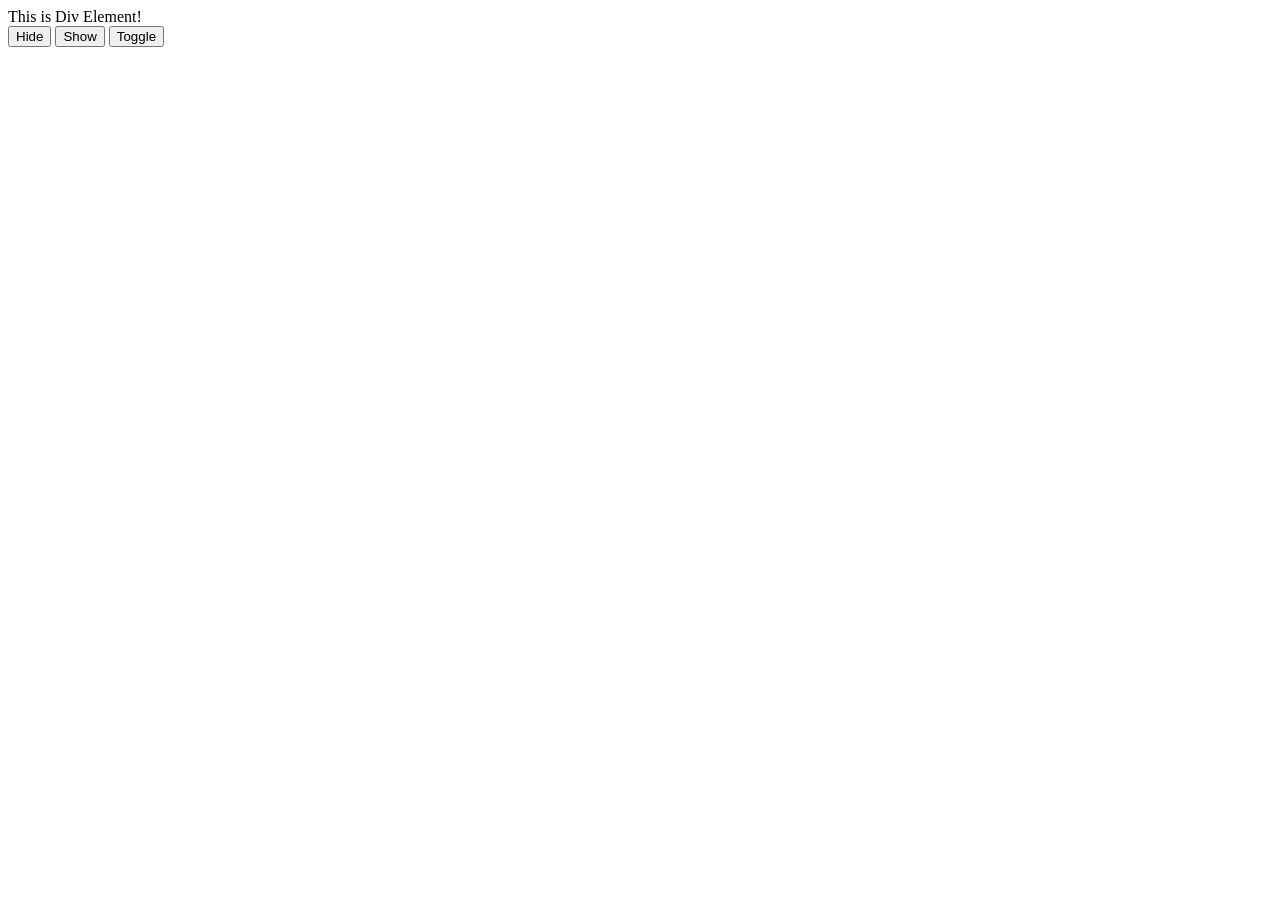
<file: Lecture-1/index.html>
<!DOCTYPE html>
<html lang="en">
<head>
    <meta charset="UTF-8">
    <meta name="viewport" content="width=device-width, initial-scale=1.0">
    <title>Document</title>
</head>
<body>


    <div class="divs">This is Div Element!</div>
    <button id="hide">Hide</button>
    <button id="show">Show</button>
    <button id="toggle">Toggle</button>

    <script src="https://cdnjs.cloudflare.com/ajax/libs/jquery/3.7.1/jquery.min.js" integrity="sha512-v2CJ7UaYy4JwqLDIrZUI/4hqeoQieOmAZNXBeQyjo21dadnwR+8ZaIJVT8EE2iyI61OV8e6M8PP2/4hpQINQ/g==" crossorigin="anonymous" referrerpolicy="no-referrer"></script>
    <script src="jQuery.js"></script>
</body>
</html>
</file>
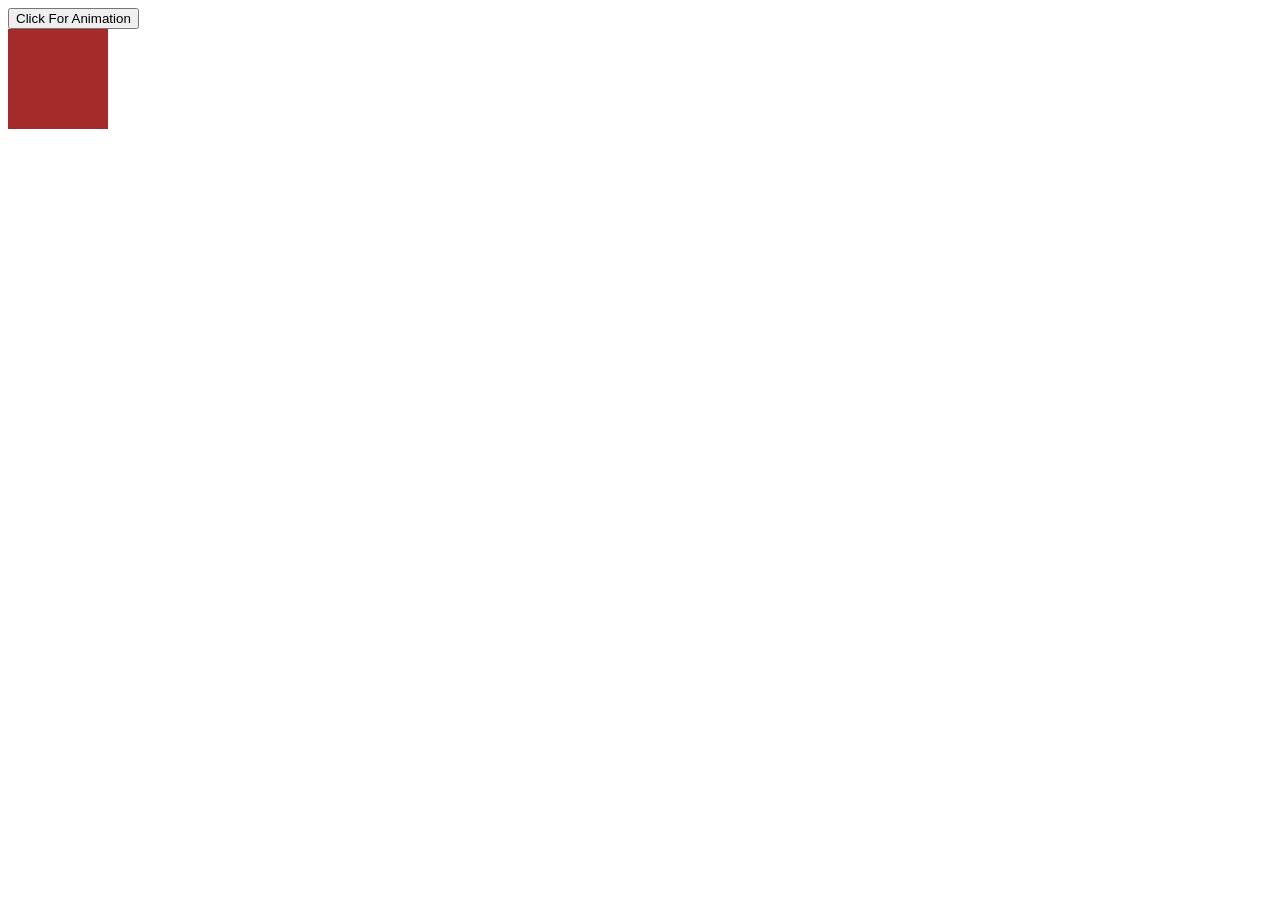
<file: Lecture-2/index.html>
<!DOCTYPE html>
<html lang="en">
<head>
    <meta charset="UTF-8">
    <meta name="viewport" content="width=device-width, initial-scale=1.0">
    <title>Document</title>
    <style>
        /* #fade{
            height: 100px;
            width: 100px;
            border:1px solid black;
            margin: 10px 0; */
            /* display: none; */
            /* display: block; */
        /* } */

        /* .nav{
            background-color: purple;
            color:white;
            padding: 10px;
            text-align: center;
        }
        .slide_div{
            background-color: green;
            color:white;
            display: none;
            padding: 40px;
            text-align: center;
        } */

        .animate{
            height: 100px;
            width: 100px;
            background-color: brown;
            position: absolute;
        }
    </style>
</head>
<body>

<!-- JQuery FadeEffect -->

<!-- <button id="btn">Click Me</button>

    <div id="fade" class="fade-1">fade-1</div>
    <div id="fade" class="fade-2">fade-2</div>
    <div id="fade" class="fade-3">fade-3</div>
    <div id="fade" class="fade-4">fade-4</div>
    <div id="fade" class="fade-5">fade-5</div>
    <div id="fade" class="fade-6">fade-6</div> -->


    <!-- jQuery SlideEffect -->

    <!-- <div id="nav" class="nav">This is Nav Panel</div>
    <div id="slide_div" class="slide_div">This is Slide Div</div> -->

    <!-- jQuery Animate -->
    <button id="btn">Click For Animation</button>
    <div class="animate"></div>

    <script src="https://cdnjs.cloudflare.com/ajax/libs/jquery/3.7.1/jquery.min.js" integrity="sha512-v2CJ7UaYy4JwqLDIrZUI/4hqeoQieOmAZNXBeQyjo21dadnwR+8ZaIJVT8EE2iyI61OV8e6M8PP2/4hpQINQ/g==" crossorigin="anonymous" referrerpolicy="no-referrer"></script>
    <script src="jQuery.js"></script>
</body>
</html>
</file>
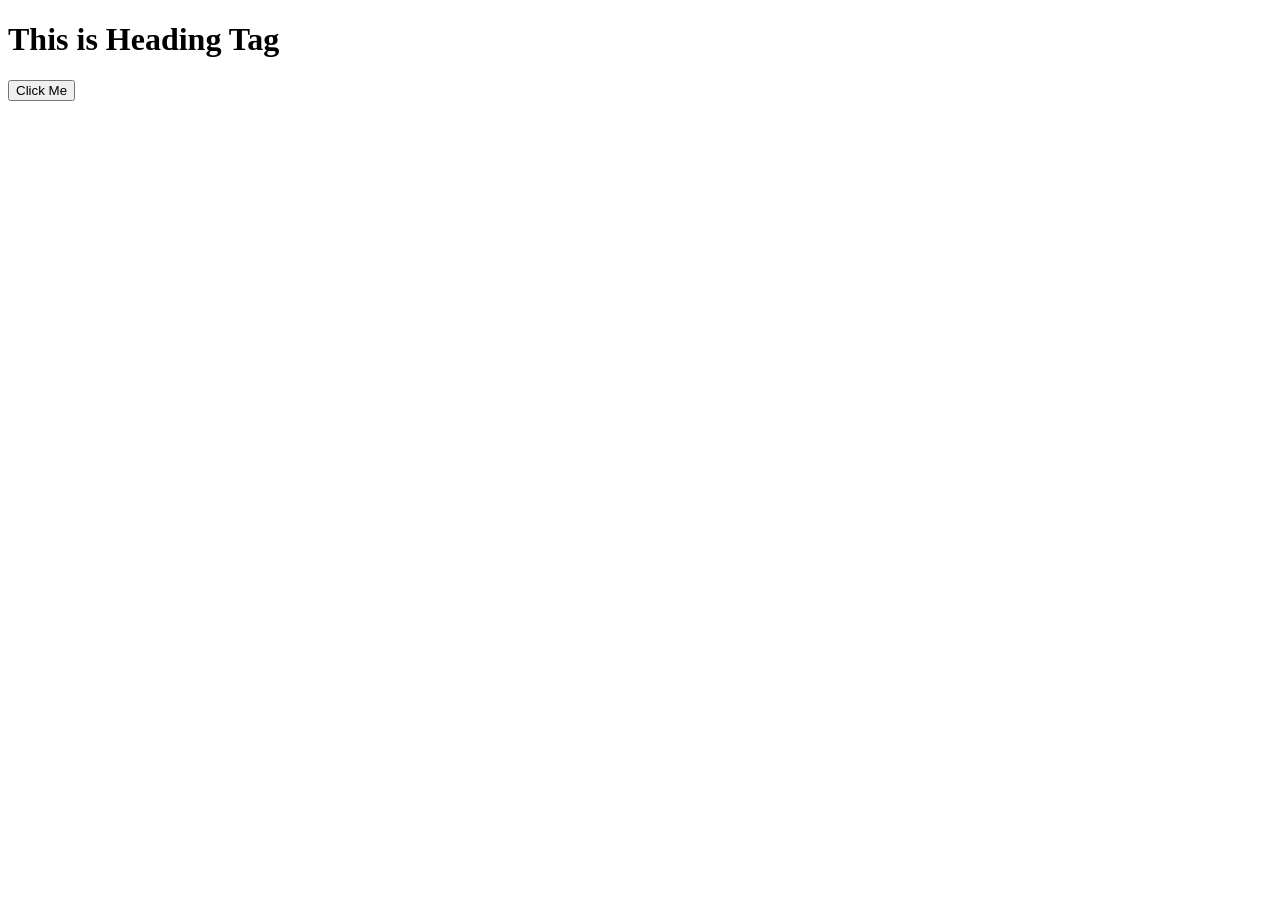
<file: Lecture-3/index.html>
<!DOCTYPE html>
<html lang="en">

<head>
    <meta charset="UTF-8">
    <meta name="viewport" content="width=device-width, initial-scale=1.0">
    <title>Document</title>
    <style>
        .hide {
            display: none;
        }
    </style>
</head>

<body>

    <!-- JQuery Html Method -->


    <!-- <h1 id="heading"></h1> -->


    <!-- <input id="inputs" type="text"> -->

    <!-- <button id="btn">Click for Text</button> -->

    <!-- JQuery Add Method -->


    <h1 id="heading">This is Heading Tag</h1>

    <button id="btn">Click Me</button>




    <script src="https://cdnjs.cloudflare.com/ajax/libs/jquery/3.7.1/jquery.min.js"
        integrity="sha512-v2CJ7UaYy4JwqLDIrZUI/4hqeoQieOmAZNXBeQyjo21dadnwR+8ZaIJVT8EE2iyI61OV8e6M8PP2/4hpQINQ/g=="
        crossorigin="anonymous" referrerpolicy="no-referrer"></script>
    <script src="jQuery.js"></script>
</body>

</html>
</file>
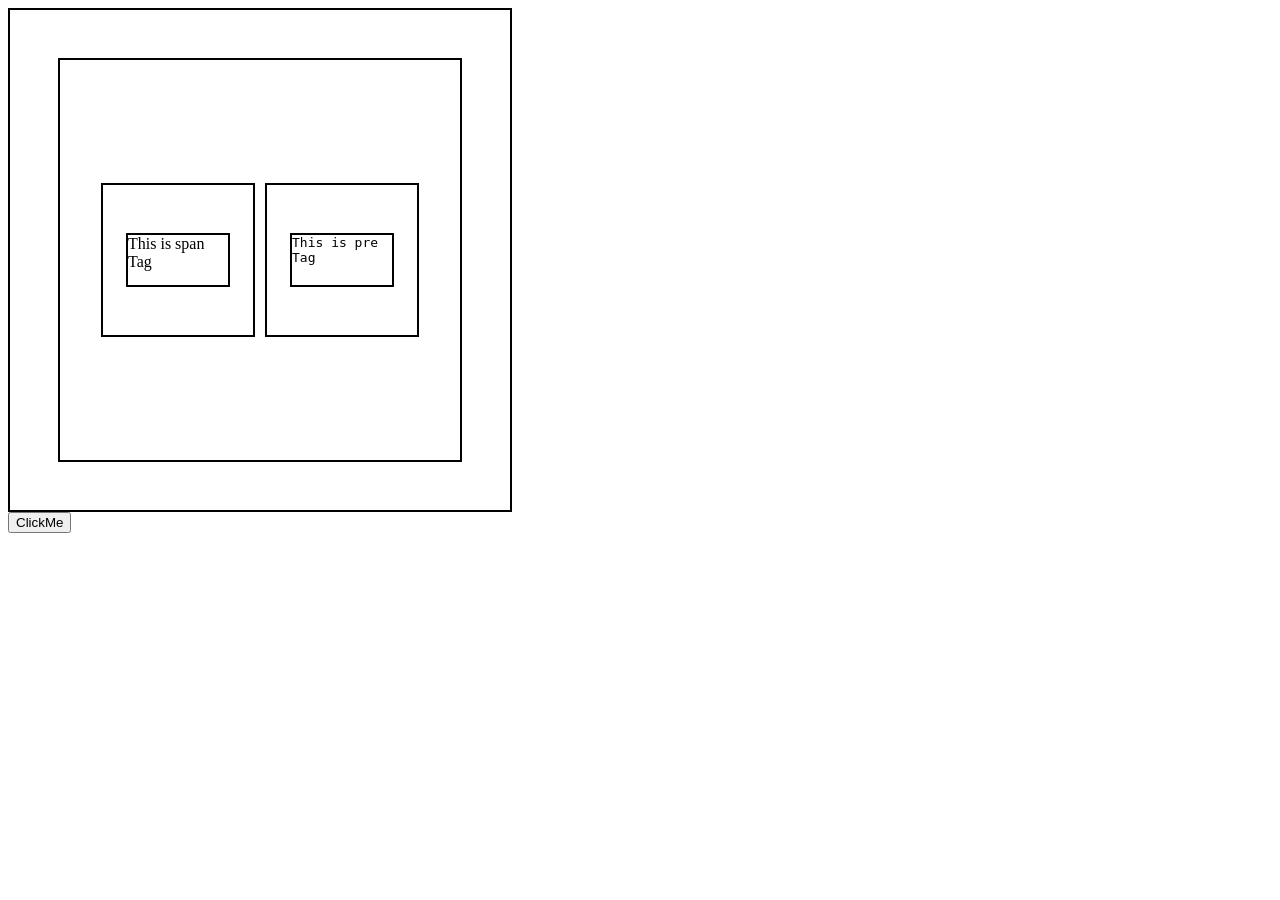
<file: Lecture-4/index.html>
<!DOCTYPE html>
<html lang="en">

<head>
    <meta charset="UTF-8">
    <meta name="viewport" content="width=device-width, initial-scale=1.0">
    <title>Document</title>
    <style>
        .hide {
            display: none;
        }
        .box{
            height: 200px;
            width: 200px;
            background-color: green;
            border:2px solid black;
        }
        .maindiv{
            border:2px solid black;
            height: 500px;
            width: 500px;
            display: flex;
            justify-content: center;
            align-items: center;
        }
        .maindiv .list{
            border: 2px solid black;
            height: 400px;
            width: 400px;
            list-style-type: none;
            display: flex;
            align-items: center;
            justify-content: center;
            padding: 0;
        }
        .maindiv .list .list-1{
            border:2px solid black;
            height: 150px;
            width: 150px;
            display: flex;
            justify-content: center;
            align-items: center;
        }

        .maindiv .list .list-2{
            border:2px solid black;
            height: 150px;
            width: 150px;
            display: flex;
            justify-content: center;
            align-items: center;
            margin-left:10px;
        }
        .maindiv .list .list-1 .text{
            border:2px solid black;
            height: 50px;
            width: 100px;
        }
        .maindiv .list .list-2 .pre-text{
            border:2px solid black;
            height: 50px;
            width: 100px;
            text-wrap: wrap;
        }
    </style>
</head>
<body>

    <!-- JQuery Remove Method -->

    <!-- <h1 id="heading">
        <span id="text">This is Span Tag</span>
    </h1> -->

    <!-- <div id="demo" class="box"></div> -->

    <div id="maindiv" class="maindiv">
        <ul class="list">
            <li class="list-1">
                <span class="text">This is span Tag</span>
            </li>
            <li class="list-2">
                <pre class="pre-text">This is pre Tag</pre>
            </li>
        </ul>
    </div>

    <button id="btn">ClickMe</button>
    
    <script src="https://cdnjs.cloudflare.com/ajax/libs/jquery/3.7.1/jquery.min.js"
        integrity="sha512-v2CJ7UaYy4JwqLDIrZUI/4hqeoQieOmAZNXBeQyjo21dadnwR+8ZaIJVT8EE2iyI61OV8e6M8PP2/4hpQINQ/g=="
        crossorigin="anonymous" referrerpolicy="no-referrer"></script>
    <script src="jQuery.js"></script>
</body>

</html>
</file>
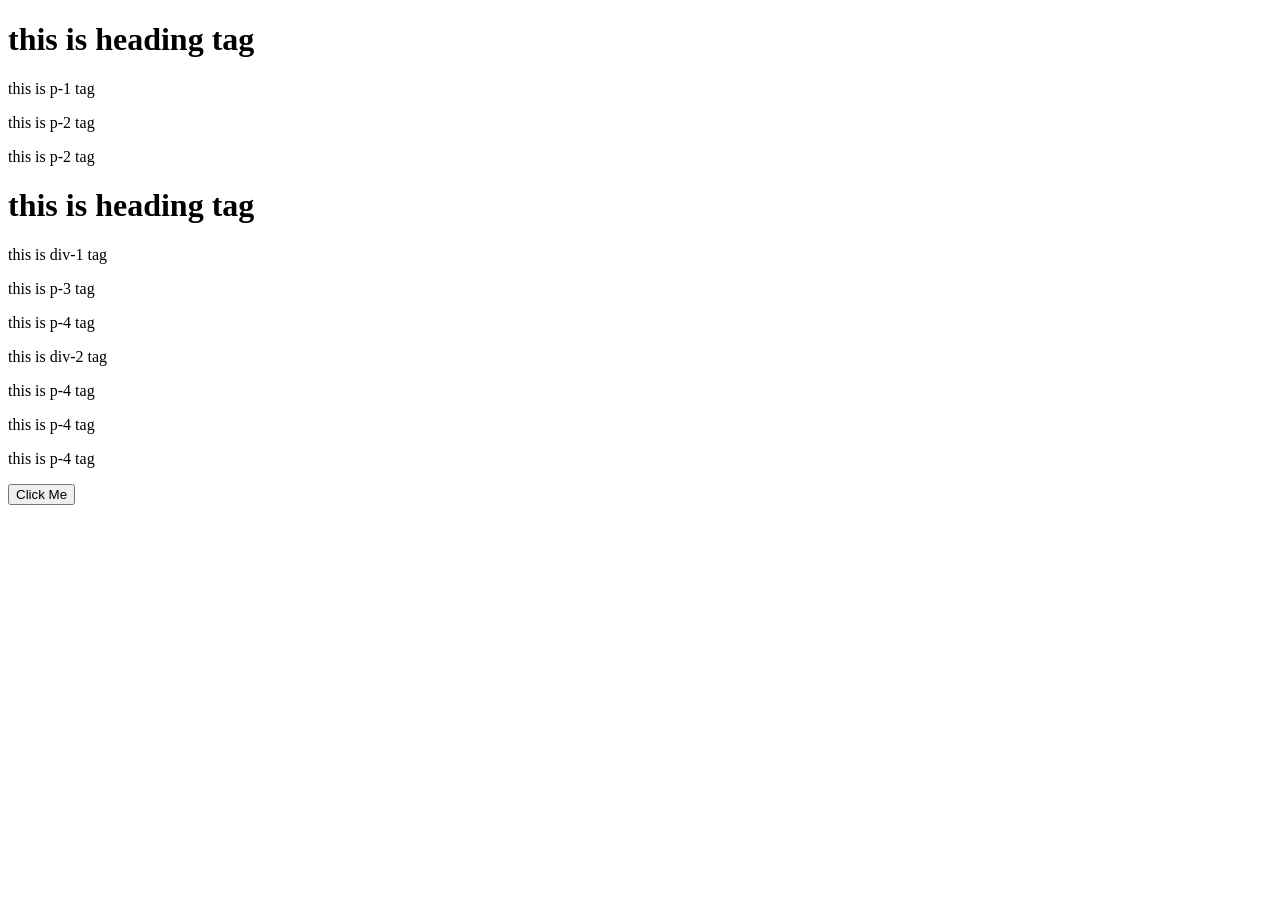
<file: Lecture-5/index.htm>
<!DOCTYPE html>
<html lang="en">

<head>
    <meta charset="UTF-8">
    <meta name="viewport" content="width=device-width, initial-scale=1.0">
    <title>Document</title>
    <style>
        /* .div {
            height: 600px;
            width: 600px;
            border: 2px solid black;
            margin: auto;
            display: flex;
            justify-content: center;
            align-items: center;
            background-color: white;
        }

        .ul {
            height: 500px;
            width: 500px;
            border: 2px solid black;
            display: flex;
            justify-content: space-evenly;
            align-items: center;
            background-color: white;

        }

        .li-1 {
            height: 200px;
            width: 200px;
            border: 2px solid black;
            display: flex;
            justify-content: space-evenly;
            align-items: center;
            background-color: white;

        }
        .span-1{
            height: 80px;
            width: 80px;
            display: inline-block;
            border:2px solid black;
            background-color: white;

        }
        .span-2{
            height: 80px;
            width: 80px;
            display: inline-block;
            border:2px solid black;
            background-color: white;

        }
        .li-2 {
            height: 200px;
            width: 200px;
            border: 2px solid black;
            display: flex;
            justify-content: center;
            align-items: center;
            background-color: white;
        }
        .p{
            height: 150px;
            width: 150px;
            border:2px solid black;
            background-color: white;
        } */

        /* h1 + div{
            background-color: green;
        } */

        /* h1~p {
            background-color: purple;
        } */
    </style>
</head>

<body>

    <!-- JQuery Traversing -->

    <!-- <div class="div">
        <ul class="ul">
            <li class="li-1">
                <span class="span-1"></span>
                <span class="span-2"></span>
            </li>
            <li class="li-2">
                <p class="p"></p>
            </li>
        </ul>
    </div> -->

    <h1 class="heading">this is heading tag</h1>
    <p class="para-1">this is p-1 tag</p>
    <p class="para-2">this is p-2 tag</p>
    <p class="para-2">this is p-2 tag</p>
    <h1 class="heading">this is heading tag</h1>
    <div class="div-1">this is div-1 tag</div>
    <p class="para-3">this is p-3 tag</p>
    <p class="para-4">this is p-4 tag</p>
    <div class="div-2">this is div-2 tag</div>
    <p class="para-4">this is p-4 tag</p>
    <section>
        <p class="para-4">this is p-4 tag</p>
    </section>
    <p class="para-4">this is p-4 tag</p>




    <button id="btn">Click Me</button>


    <script src="https://cdnjs.cloudflare.com/ajax/libs/jquery/3.7.1/jquery.min.js"
        integrity="sha512-v2CJ7UaYy4JwqLDIrZUI/4hqeoQieOmAZNXBeQyjo21dadnwR+8ZaIJVT8EE2iyI61OV8e6M8PP2/4hpQINQ/g=="
        crossorigin="anonymous" referrerpolicy="no-referrer"></script>
    <script src="Query.js"></script>
</body>

</html>
</file>
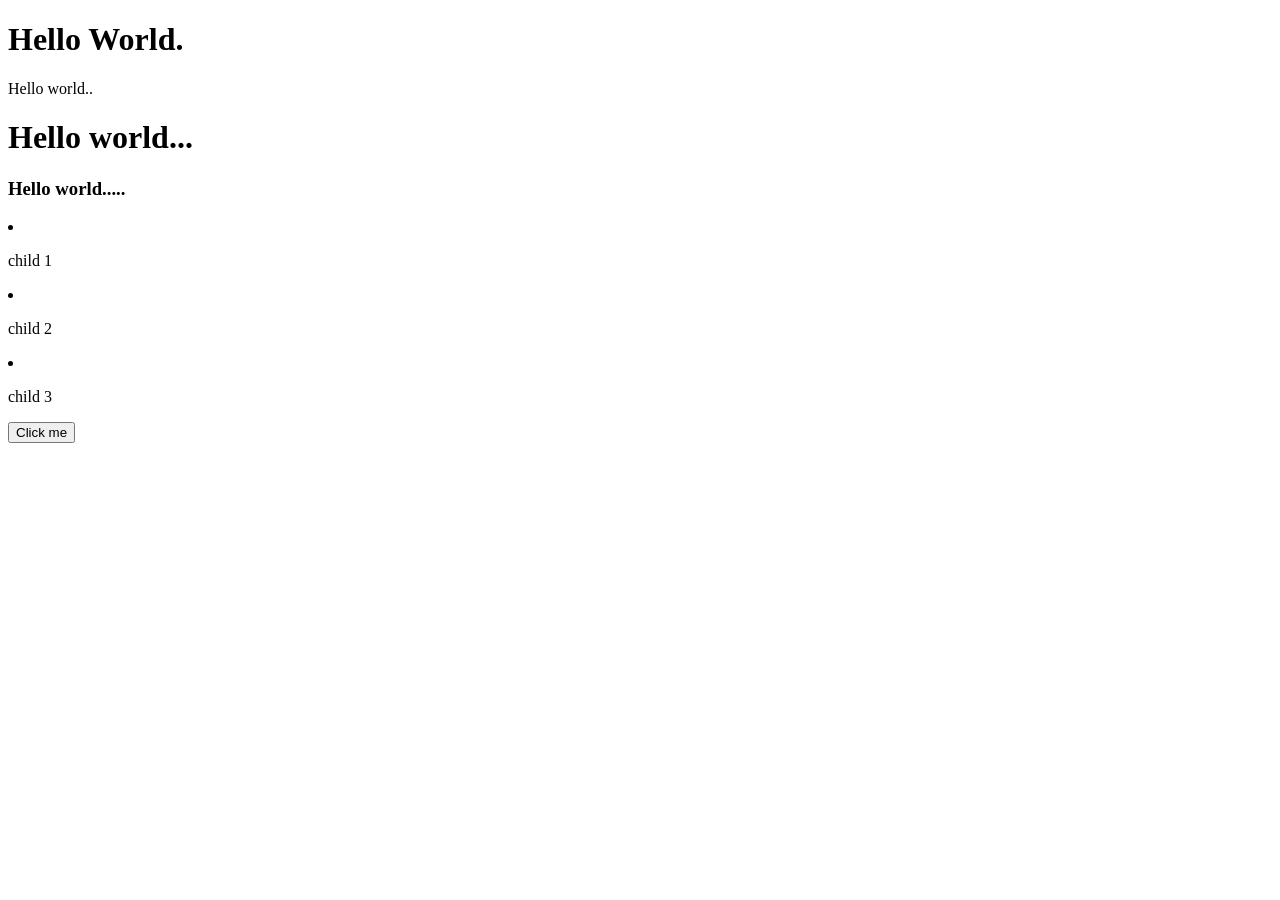
<file: Lecture-6/index.htm>
<!DOCTYPE html>
<html lang="en">
<head>
    <meta charset="UTF-8">
    <meta name="viewport" content="width=device-width, initial-scale=1.0">
    <title>JQuery</title>
</head>
<body>

    <div>
        <h1>Hello World.</h1>
        <p class="p">Hello world..</p>
        <h1>Hello world...</h1>
        <h3>Hello world.....</h3>
        <div class="">
            <li>
                <p>child 1</p>
            </li>
            <li>
                <p>child 2</p>
                <li>
                    <p>child 3</p>
                </li>
            </li>
        </div>
        <button id="btn">Click me</button>
    </div>

    <script src="https://cdnjs.cloudflare.com/ajax/libs/jquery/3.7.1/jquery.min.js"
    integrity="sha512-v2CJ7UaYy4JwqLDIrZUI/4hqeoQieOmAZNXBeQyjo21dadnwR+8ZaIJVT8EE2iyI61OV8e6M8PP2/4hpQINQ/g=="
    crossorigin="anonymous" referrerpolicy="no-referrer"></script>
    <script src="Jquery.js"></script>
</body>
</html>
</file>
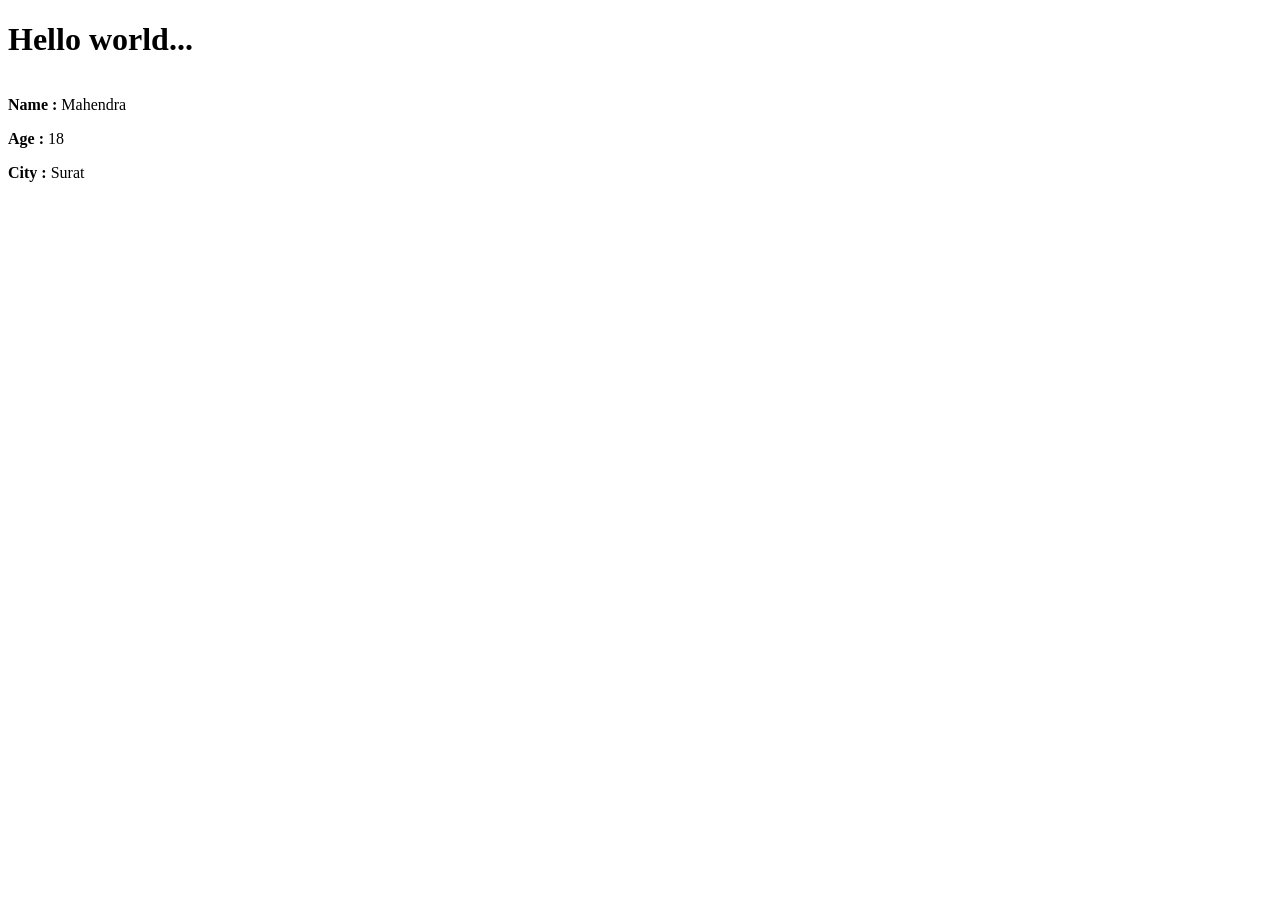
<file: Exercise/Exe10/index.htm>
<!DOCTYPE html>
<html lang="en">
<head>
    <meta charset="UTF-8">
    <meta name="viewport" content="width=device-width, initial-scale=1.0">
    <link rel="stylesheet" href="style.css">
    <title>Ex10</title>
</head>
<body>
    <div id="container">
        <h1>Hello world...</h1>
        <!-- <button id="btn">Show data</button> -->

        <div class="Form"></div>
    </div>
    <script src="https://cdnjs.cloudflare.com/ajax/libs/jquery/3.7.1/jquery.min.js" integrity="sha512-v2CJ7UaYy4JwqLDIrZUI/4hqeoQieOmAZNXBeQyjo21dadnwR+8ZaIJVT8EE2iyI61OV8e6M8PP2/4hpQINQ/g==" crossorigin="anonymous" referrerpolicy="no-referrer"></script>
    <script src="script.js"></script>
</body>
</html>
</file>
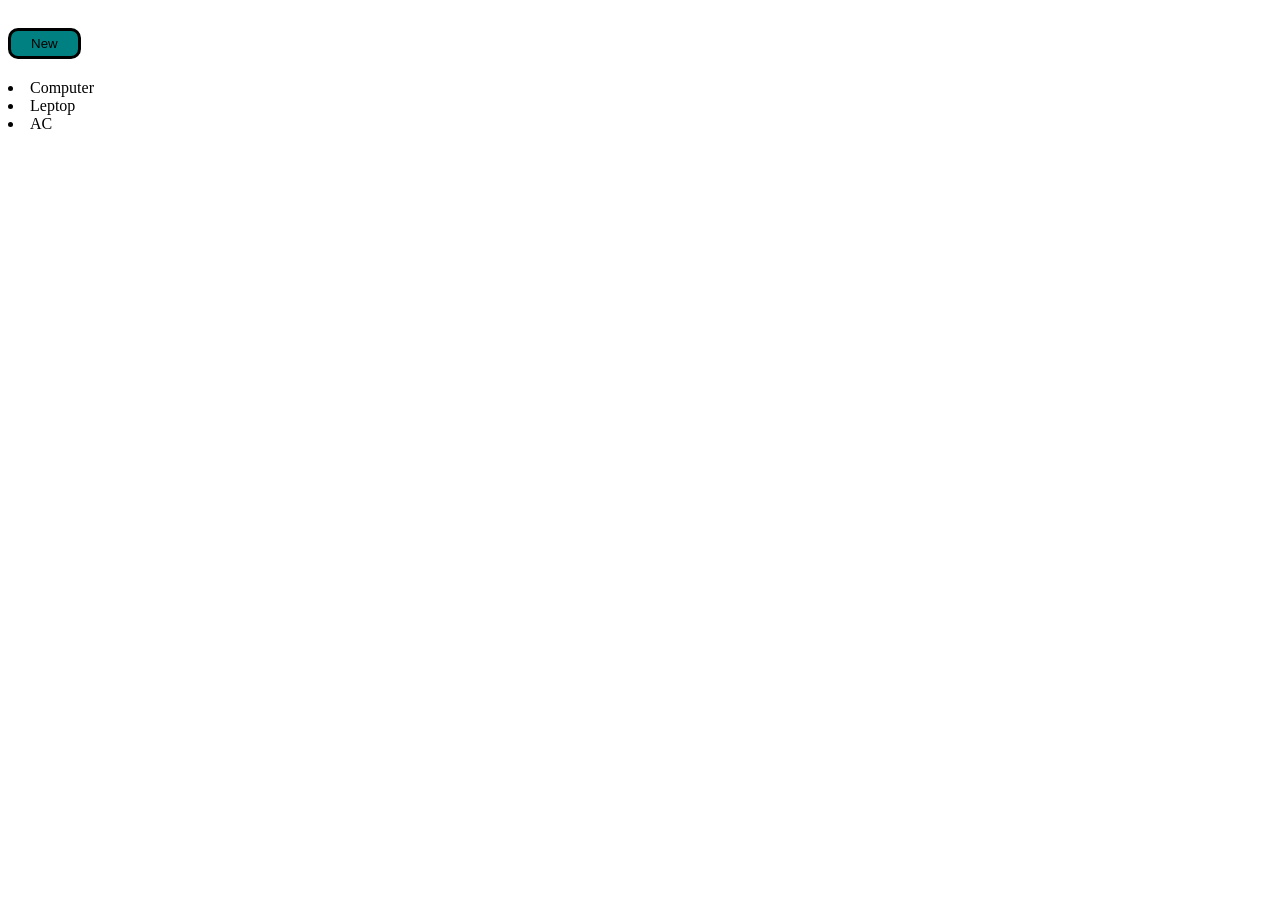
<file: Exercise/Exe11/index.htm>
<!DOCTYPE html>
<html lang="en">
<head>
    <meta charset="UTF-8">
    <meta name="viewport" content="width=device-width, initial-scale=1.0">
    <link rel="stylesheet" href="style.css">
    <title>Exe11</title>
</head>
<body>
     <div>
         <button id="btn">New</button>
         <input type="text" name="" id="input">
         <button id="btn2">add</button>
        
        <div class="list">
            <li> Computer</li>
            <li> Leptop</li>
            <li> AC</li>
        </div>

        <script src="https://cdnjs.cloudflare.com/ajax/libs/jquery/3.7.1/jquery.min.js" integrity="sha512-v2CJ7UaYy4JwqLDIrZUI/4hqeoQieOmAZNXBeQyjo21dadnwR+8ZaIJVT8EE2iyI61OV8e6M8PP2/4hpQINQ/g==" crossorigin="anonymous" referrerpolicy="no-referrer"></script>
        <script src="script.js"></script>

     </div>
</body>
</html>
</file>
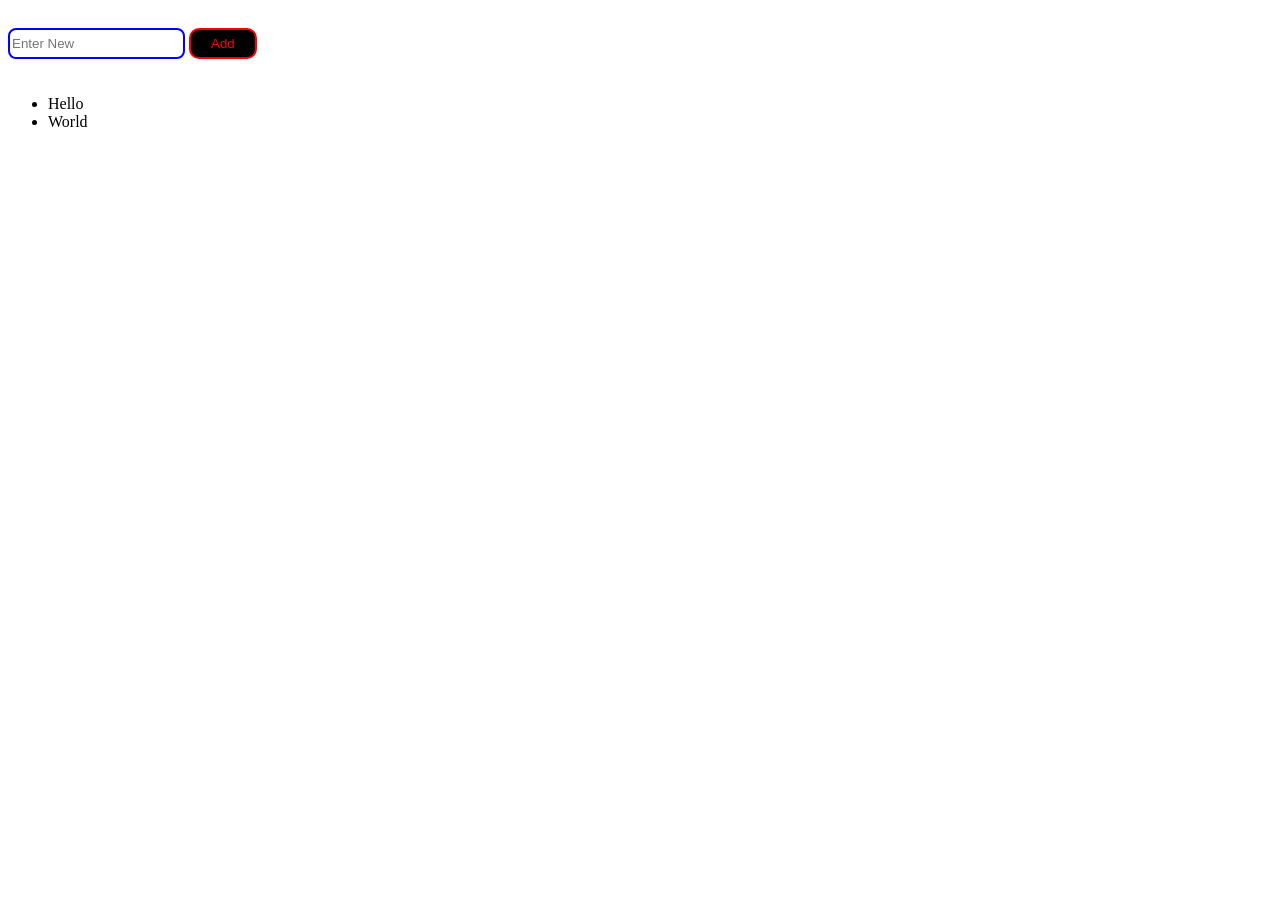
<file: Exercise/Exe15/index.htm>
<!DOCTYPE html>
<html lang="en">
<head>
    <meta charset="UTF-8">
    <meta name="viewport" content="width=device-width, initial-scale=1.0">
    <title>Jquery</title>
    <link rel="stylesheet" href="style.css">
</head>
<body>
    <div> 
        <input type="text" placeholder="Enter New"> 
        <button id="btn">Add</button>

        <ul>
            <li>Hello</li>
            <li>World</li>
        </ul>
    </div>

    <script src="https://cdnjs.cloudflare.com/ajax/libs/jquery/3.7.1/jquery.min.js" integrity="sha512-v2CJ7UaYy4JwqLDIrZUI/4hqeoQieOmAZNXBeQyjo21dadnwR+8ZaIJVT8EE2iyI61OV8e6M8PP2/4hpQINQ/g==" crossorigin="anonymous" referrerpolicy="no-referrer"></script>
    <script src="script.js"></script>
</body>
</html>
</file>
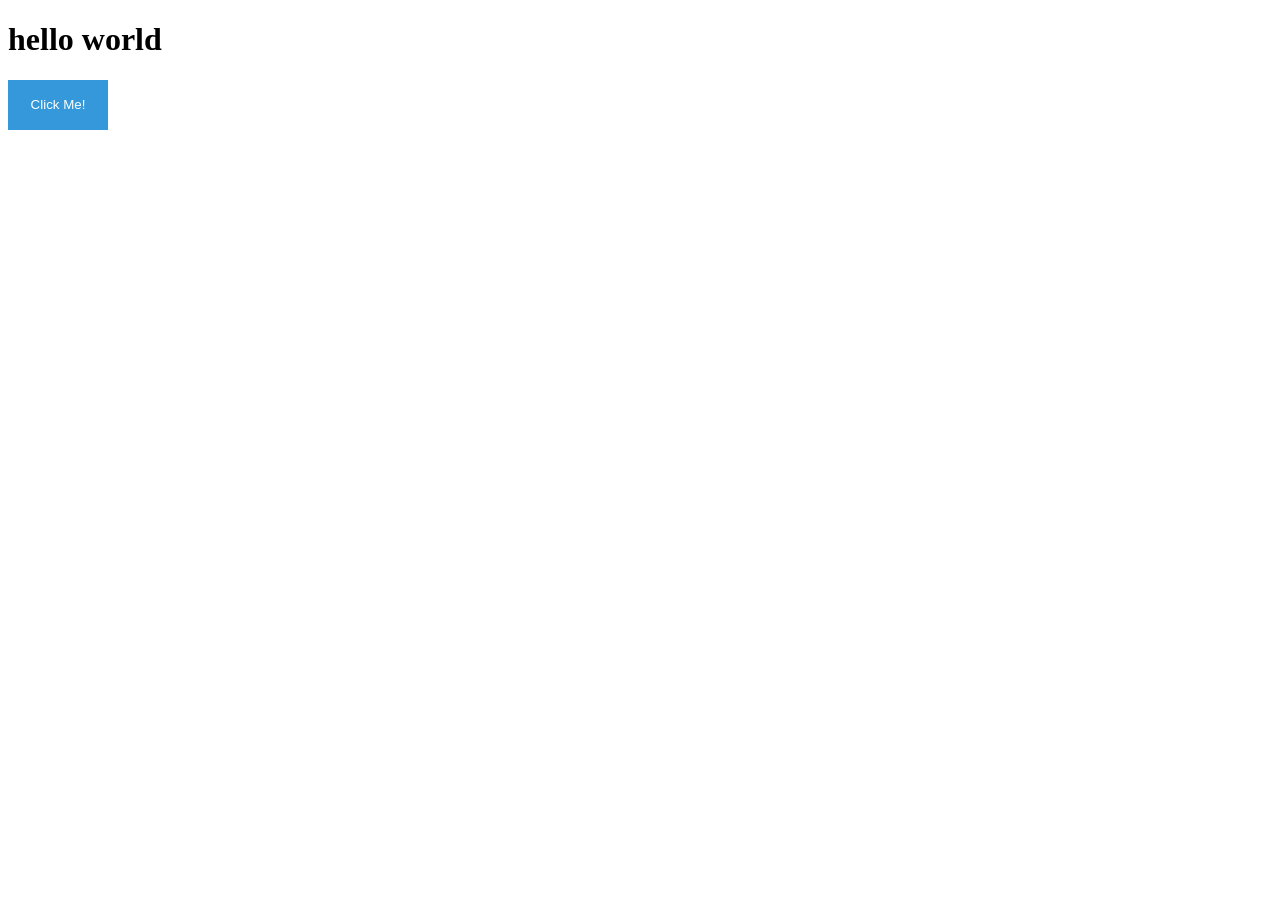
<file: Exercise/Exe3/index.htm>
<!DOCTYPE html>
<html lang="en">
<head>
    <meta charset="UTF-8">
    <meta name="viewport" content="width=device-width, initial-scale=1.0">
    <title>Ex3</title>
    <link rel="stylesheet" href="style.css">
</head>
<body>
     <div>
        <div>
            <h1>hello world</h1>

            <button id="btn">Click Me!</button>
        </div>
    </div>
    <script src="https://cdnjs.cloudflare.com/ajax/libs/jquery/3.7.1/jquery.min.js" integrity="sha512-v2CJ7UaYy4JwqLDIrZUI/4hqeoQieOmAZNXBeQyjo21dadnwR+8ZaIJVT8EE2iyI61OV8e6M8PP2/4hpQINQ/g==" crossorigin="anonymous" referrerpolicy="no-referrer"></script>
    <script src="script.js"></script>
</body>
</html>
</file>
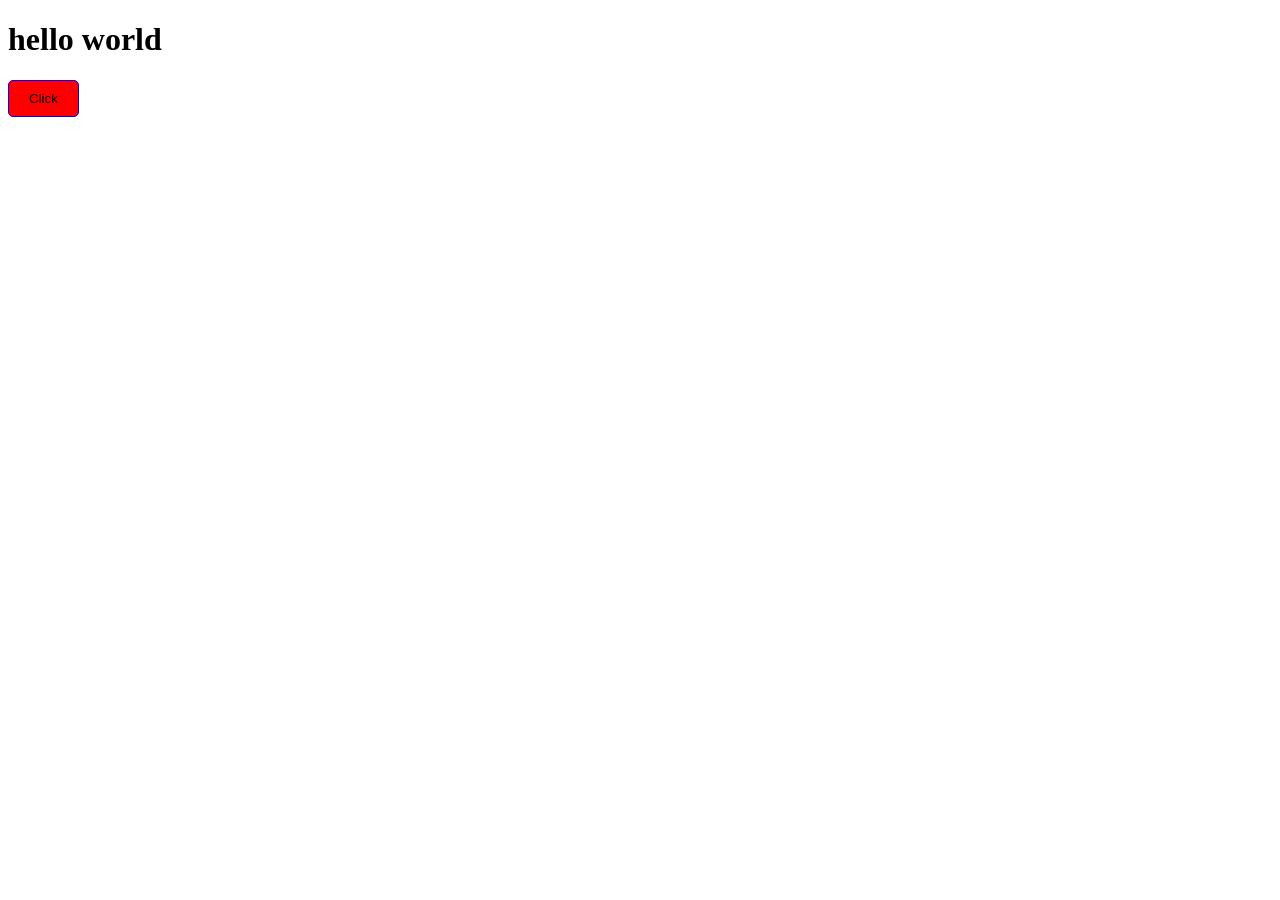
<file: Exercise/Exe4/index.htm>
<!DOCTYPE html>
<html lang="en">
<head>
    <meta charset="UTF-8">
    <meta name="viewport" content="width=device-width, initial-scale=1.0">
    <title>Ex4</title>
    <link rel="stylesheet" href="style.css">
</head>
<body>
     <div>
        <div>
            <h1>hello world</h1>
            <button id="btn">Click</button>
            <div class="box">Box</div>
             
        </div>
    </div>
    <script src="https://cdnjs.cloudflare.com/ajax/libs/jquery/3.7.1/jquery.min.js" integrity="sha512-v2CJ7UaYy4JwqLDIrZUI/4hqeoQieOmAZNXBeQyjo21dadnwR+8ZaIJVT8EE2iyI61OV8e6M8PP2/4hpQINQ/g==" crossorigin="anonymous" referrerpolicy="no-referrer"></script>
    <script src="script.js"></script>
</body>
</html>
</file>
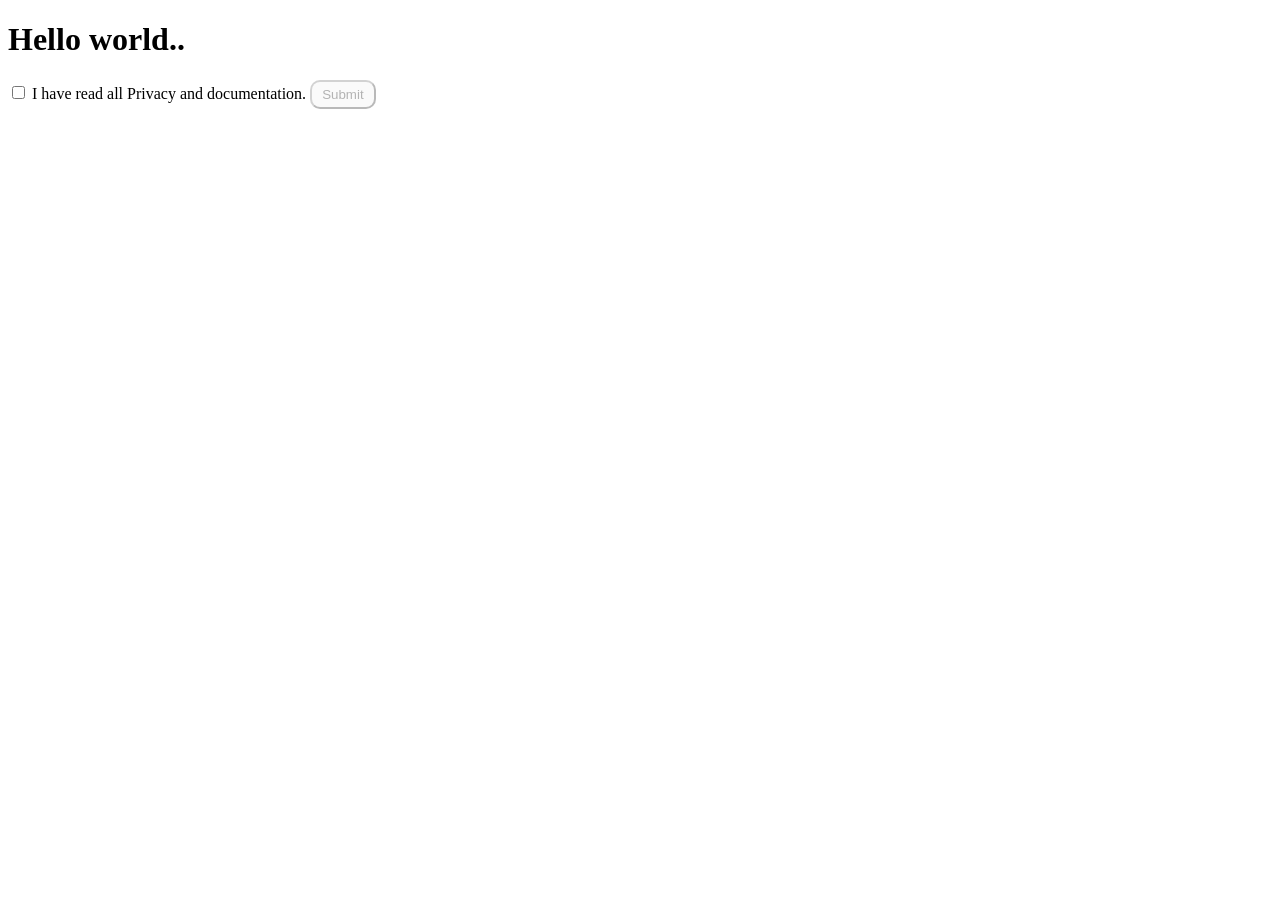
<file: Exercise/Exe5/index.htm>
<!DOCTYPE html>
<html lang="en">
<head>
    <meta charset="UTF-8">
    <meta name="viewport" content="width=device-width, initial-scale=1.0">
    <link rel="stylesheet" href="style.css">
    <title>Ex5</title>
</head>
<body>
    <h1>Hello world..</h1>
    <input type="checkbox" name="checkbox" id="checkbox">  I have read all Privacy and documentation.
    <button id="Submit" disabled>Submit</button>

    <script src="https://cdnjs.cloudflare.com/ajax/libs/jquery/3.7.1/jquery.min.js" integrity="sha512-v2CJ7UaYy4JwqLDIrZUI/4hqeoQieOmAZNXBeQyjo21dadnwR+8ZaIJVT8EE2iyI61OV8e6M8PP2/4hpQINQ/g==" crossorigin="anonymous" referrerpolicy="no-referrer"></script>
    <script src="script.js"></script>
</body>
</html>
</file>
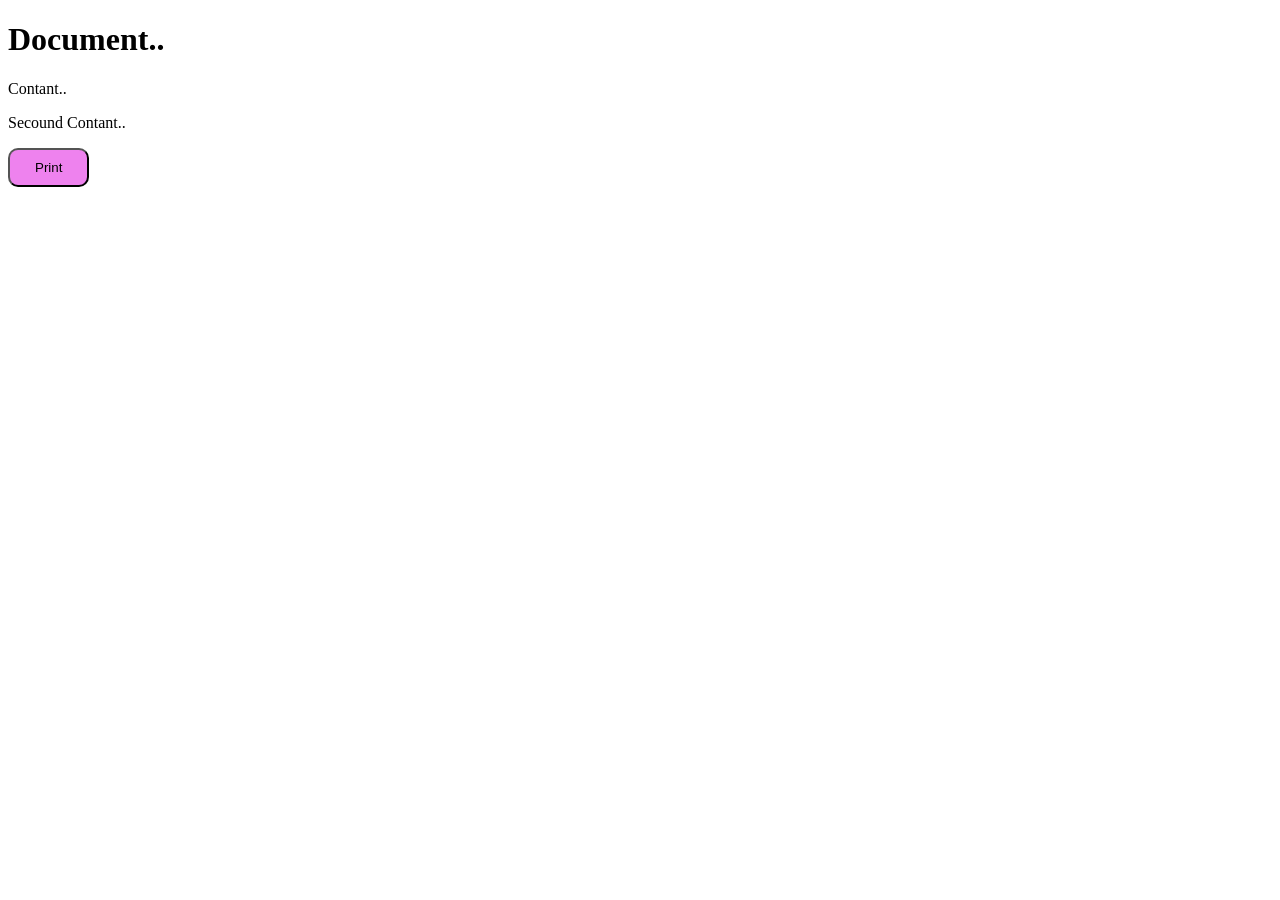
<file: Exercise/Exe6/index.htm>
<!DOCTYPE html>
<html lang="en">
<head>
    <meta charset="UTF-8">
    <meta name="viewport" content="width=device-width, initial-scale=1.0">
    <link rel="stylesheet" href="style.css">
    <title>Ex5</title>
</head>
<body>
    <div id="PrintTo">
        <h1>Document..</h1>
        <p>Contant..</p>
        <p>Secound Contant..</p>
    </div>

     <button id="Print"> Print</button>
     
    <script src="https://cdnjs.cloudflare.com/ajax/libs/jquery/3.7.1/jquery.min.js" integrity="sha512-v2CJ7UaYy4JwqLDIrZUI/4hqeoQieOmAZNXBeQyjo21dadnwR+8ZaIJVT8EE2iyI61OV8e6M8PP2/4hpQINQ/g==" crossorigin="anonymous" referrerpolicy="no-referrer"></script>
    <script src="script.js"></script>
</body>
</html>
</file>
<file: Exercise/Exe10/style.css>
#btn {
    padding: 10px 25px;
    border: 2px solid black;
    border-radius: 10px;
    background-color: darkgrey;
}

.Form {
    display: flex ;
    flex-direction: column;
    gap: 10px;
    margin-top: 20px;
}
</file>
<file: Exercise/Exe11/style.css>
#btn {
    padding : 5px 20px;
    border : solid black;
    border-radius: 10px;
    margin: 20px 0; 
    background-color: teal;
}

#input {
    display: none;

}

#btn2 {
    display: none;
    padding : 5px 20px;
    border : solid black;
    border-radius: 10px;
    margin: 20px 0; 
    background-color: teal;
}

.hidebtn {
    display: none;
}
</file>
<file: Exercise/Exe15/style.css>
input {
    border: 2px solid blue;
    border-radius: 8px ;
    height: 25px;     
    margin: 20px 0;
    
}

#btn {
    color: red;
    padding: 6px 20px;
    background-color: black;
    border: 2px solid red;
    border-radius: 10px;
    cursor:pointer;
}

ul li {
    cursor: pointer; /* Change cursor to pointer */    
}

ul li:hover {
    background-color: lightgray; /* Change background on hover */
}
</file>
<file: Exercise/Exe3/style.css>
#btn {
    width: 100px;
    height: 50px;
    background-color: #3498db;
    color: white;
    border: none;
    cursor: pointer;
    transition: all 0.3s;
}
</file>
<file: Exercise/Exe4/style.css>
.box {
    display: none;
    height: 500px;
    width: 500px;
    background-color: red;
    margin: auto;

}

#btn {
    padding: 10px 20px;
    background-color: red;
    border: 1px solid blue;
    border-radius: 5px;
    text-align: center;

}
</file>
<file: Exercise/Exe5/style.css>
#Submit:disabled {
    cursor: not-allowed;
}

#Submit {
    padding: 5px 10px;
    border-radius: 10px;

}
</file>
<file: Exercise/Exe6/style.css>
#Print {
    background: violet;
    padding: 10px 25px;
    border-radius: 10px;
    
}

@media print {
    body {
        visibility: hidden;

    }

    #PrintTo {
        visibility: visible;
    }
}
</file>
